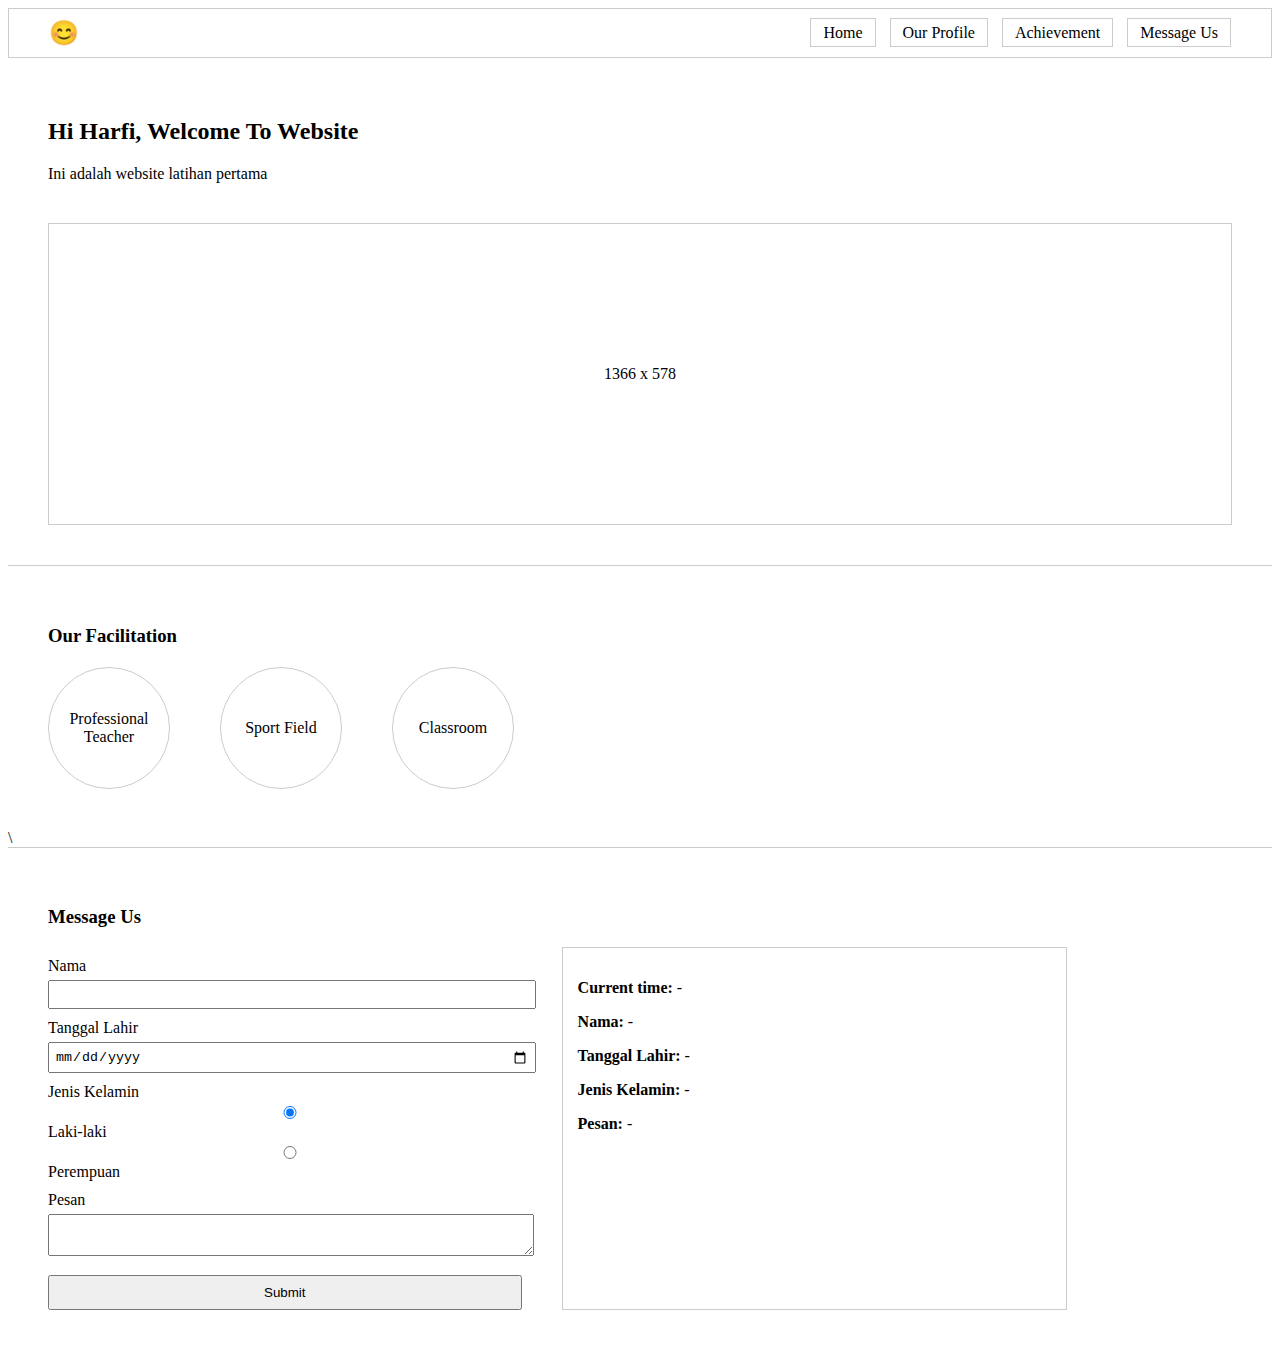
<file: index.html>
<!DOCTYPE html>
<html lang="en">

<head>
    <meta charset="UTF-8">
    <meta name="viewport" content="width=device-width, initial-scale=1.0">
    <title>my company profil</title>
    <link rel="stylesheet" href="css/style.css">
</head>

<body>
    <header class="navbar">
        <div class="logo">
            😊
        </div>

        <nav>
            <a href="#">Home</a>
            <a href="#profile">Our Profile</a>
            <a href="#">Achievement</a>
            <a href="#message">Message Us</a>
        </nav>
    </header>
    <section class="hero">
        <h2 id="greeting">Hi Harfi, Welcome To Website</h2>
        <p>Ini adalah website latihan pertama</p>

        <div class="banner">
            1366 x 578
        </div>
    </section>
    <section class="facility">
        <h3>Our Facilitation</h3>

        <div class="facility-box">
            <div class="circle">
                <p>Professional<br>Teacher</p>
            </div>

            <div class="circle">
                <p>Sport Field</p>
            </div>

            <div class="circle">
                <p>Classroom</p>
            </div>
        </div>
    </section>\
    <section class="message" id="message">
        <h3>Message Us</h3>

        <div class="message-container">

            <!-- FORM -->
            <form id="contactForm">
                <label>Nama</label>
                <input type="text" id="name" required>

                <label>Tanggal Lahir</label>
                <input type="date" id="dob" required>

                <label>Jenis Kelamin</label>
                <div>
                    <input type="radio" name="gender" value="Laki-laki" checked> Laki-laki
                    <input type="radio" name="gender" value="Perempuan"> Perempuan
                </div>

                <label>Pesan</label>
                <textarea id="messageText"></textarea>

                <button type="submit">Submit</button>
            </form>

            <!-- HASIL -->
            <div class="result" id="result">
                <p><b>Current time:</b> - </p>
                <p><b>Nama:</b> - </p>
                <p><b>Tanggal Lahir:</b> - </p>
                <p><b>Jenis Kelamin:</b> - </p>
                <p><b>Pesan:</b> - </p>
            </div>

        </div>
    </section>

    <script src="js/script.js"></script>

</body>

</html>
</file>
<file: css/style.css>
.navbar {
    display: flex;
    justify-content: space-between;
    align-items: center;
    border: 1px solid #ccc;
    padding: 10px 40px;
}

.logo {
    font-size: 24px;
}

nav a {
    border: 1px solid #ccc;
    padding: 5px 12px;
    margin-left: 10px;
    text-decoration: none;
    color: black;
}

.hero {
    padding: 40px;
}

.banner {
    margin-top: 40px;
    height: 300px;
    border: 1px solid #ccc;
    display: flex;
    align-items: center;
    justify-content: center;
}

.facility {
    padding: 40px;
    border-top: 1px solid #ccc;
}

.facility-box {
    display: flex;
    gap: 50px;
    margin-top: 20px;
}

.circle {
    width: 120px;
    height: 120px;
    border: 1px solid #ccc;
    border-radius: 50%;
    display: flex;
    align-items: center;
    justify-content: center;
    text-align: center;
}

.message {
    padding: 40px;
    border-top: 1px solid #ccc;
}

.message-container {
    display: flex;
    gap: 40px;
}

form {
    width: 40%;
}

form label {
    display: block;
    margin-top: 10px;
}

form input, 
form textarea {
    width: 100%;
    padding: 5px;
    margin-top: 5px;
}

button {
    margin-top: 15px;
    padding: 8px;
    width: 100%;
}

.result {
    width: 40%;
    border: 1px solid #ccc;
    padding: 15px;
}
</file>
